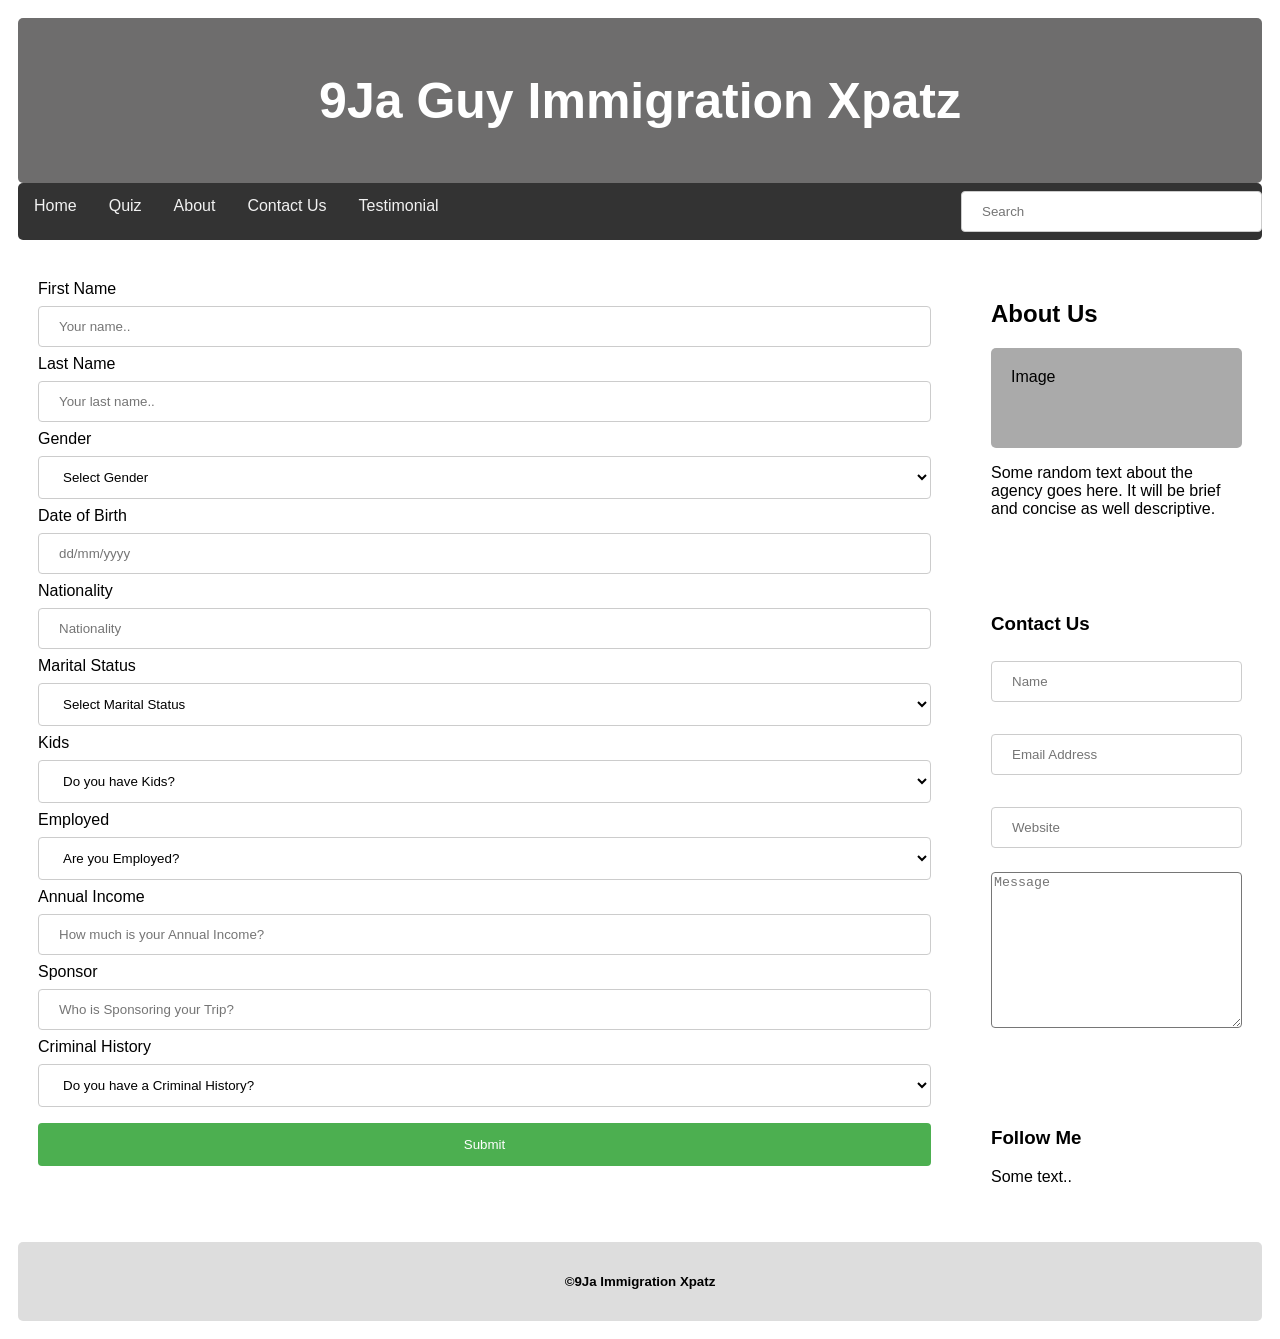
<file: index.html>
<!DOCTYPE html>
<html>
  <head>
    <title>Immigration Site</title>
    <link rel="stylesheet" href="style.css" />

    <style>
      #Div2 {
        display: none;
      }
    </style>
  </head>
  <body>
    <div class="header">
      <h1>9Ja Guy Immigration Xpatz</h1>
    </div>

    <div class="topnav">
      <a href="#">Home</a>
      <a href="#">Quiz</a>
      <a href="#">About</a>
      <a href="#">Contact Us</a>
      <a href="#">Testimonial</a>
      <span style="float: right"
        ><input
          class="search"
          type="text"
          style="margin-right: 90px"
          placeholder="Search"
      /></span>
    </div>

    <div class="row">
      <div class="leftcolumn">
        <div class="card" id="Div1">
          <div>
            <form
              name="myForm"
              action="summary.html"
              onsubmit="return validateForm()"
            >
              <label for="fname">First Name</label>
              <input
                type="text"
                id="fname"
                name="firstname"
                placeholder="Your name.."
              />

              <label for="lname">Last Name</label>
              <input
                type="text"
                id="lname"
                name="lastname"
                placeholder="Your last name.."
              />

              <label for="gender">Gender</label>
              <select id="gender" name="gender">
                <option value="" disabled selected>Select Gender</option>
                <option value="Male">Male</option>
                <option value="Female">Female</option>
                <option value="Transgender">Transgender</option>
                <option value="Gender Neutral">Gender Neutral</option>
                <option value="Non-Binary">Non-Binary</option>
                <option value="Agender">Agender</option>
                <option value="Female">Pangender</option>
                <option value="Genderqueer">Genderqueer</option>
                <option value="Others">Others</option>
              </select>

              <label for="dob">Date of Birth</label>
              <input type="text" id="dob" name="dob" placeholder="dd/mm/yyyy" />

              <label for="nationality">Nationality</label>
              <input
                type="text"
                id="nationality"
                name="nationality"
                placeholder="Nationality"
              />

              <label for="marital">Marital Status</label>
              <select id="marital" name="marital">
                <option value="" disabled selected>
                  Select Marital Status
                </option>
                <option value="Married">Married</option>
                <option value="Single">Single</option>
                <option value="Widowed">Widowed</option>
                <option value="Divorced">Divorced</option>
                <option value="Separated">Separated</option>
              </select>

              <label for="kids">Kids</label>
              <select id="kids" name="kids">
                <option value="" disabled selected>Do you have Kids?</option>
                <option value="No">No</option>
                <option value="Yes">Yes</option>
              </select>

              <label for="employed">Employed</label>
              <select id="employed" name="employed">
                <option value="" disabled selected>Are you Employed?</option>
                <option value="No">No</option>
                <option value="Yes">Yes</option>
              </select>

              <label for="income">Annual Income</label>
              <input
                type="text"
                id="income"
                name="income"
                placeholder="How much is your Annual Income?"
              />

              <label for="sponsor">Sponsor</label>
              <input
                type="text"
                id="sponsor"
                name="sponsor"
                placeholder="Who is Sponsoring your Trip?"
              />

              <label for="criminal">Criminal History</label>
              <select id="criminal" name="criminal">
                <option value="" disabled selected>
                  Do you have a Criminal History?
                </option>
                <option value="No">No</option>
                <option value="Yes">Yes</option>
              </select>

              <input type="submit" value="Submit" onclick="switchVisible();" />
            </form>
          </div>
        </div>
      </div>
      <div class="rightcolumn">
        <div class="card">
          <h2>About Us</h2>
          <div class="fakeimg" style="height: 100px">Image</div>
          <p>
            Some random text about the agency goes here. It will be brief and
            concise as well descriptive.
          </p>
        </div>
        <div class="card">
          <h3>Contact Us</h3>
          <p><input type="text" class="form-control" placeholder="Name" /></p>
          <p>
            <input
              type="text"
              class="form-control"
              placeholder="Email Address"
            />
          </p>
          <p>
            <input type="text" class="form-control" placeholder="Website" />
          </p>
          <p>
            <textarea
              name=""
              id=""
              cols="30"
              rows="10"
              placeholder="Message"
            ></textarea>
          </p>
        </div>
        <div class="card">
          <h3>Follow Me</h3>
          <p>Some text..</p>
        </div>
      </div>
    </div>

    <div class="footer">
      <h5>&copy;9Ja Immigration Xpatz</h5>
    </div>

    <script src="validate.js"></script>
  </body>
</html>
</file>
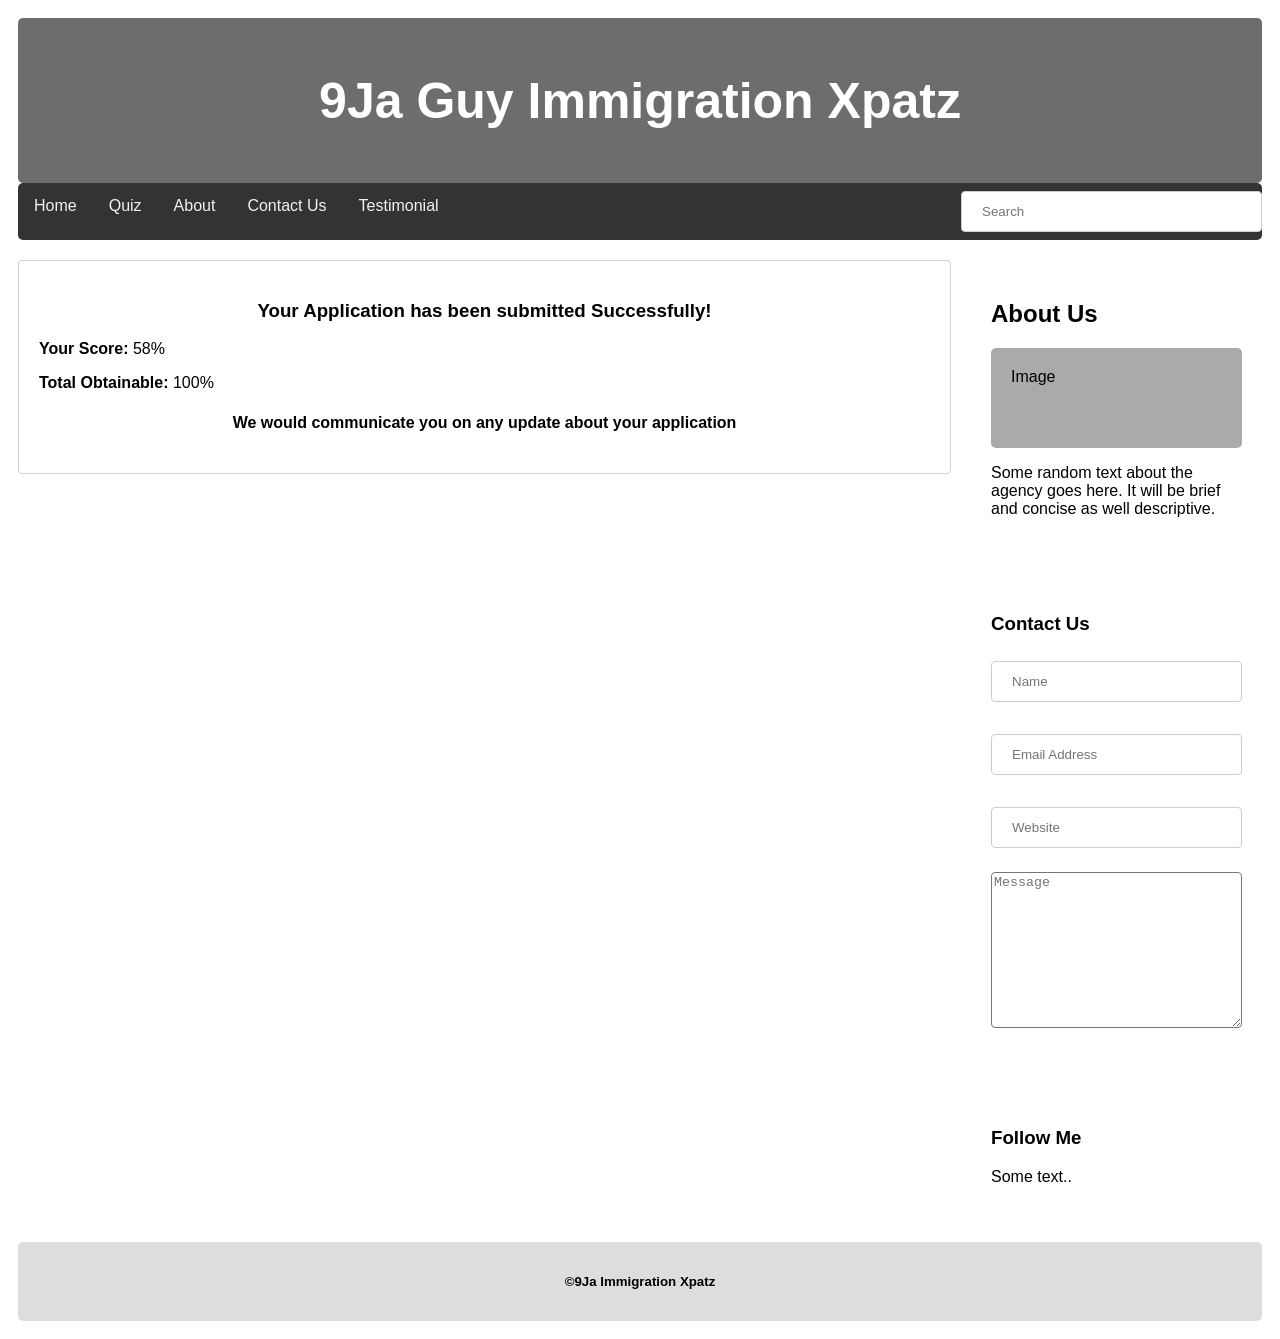
<file: summary.html>
<!DOCTYPE html>
<html>
  <head>
    <title>Immigration Site</title>
    <link rel="stylesheet" href="style.css" />
  </head>
  <body>
    <div class="header">
      <h1>9Ja Guy Immigration Xpatz</h1>
    </div>

    <div class="topnav">
      <a href="#">Home</a>
      <a href="#">Quiz</a>
      <a href="#">About</a>
      <a href="#">Contact Us</a>
      <a href="#">Testimonial</a>
      <span style="float: right"
        ><input
          class="search"
          type="text"
          style="margin-right: 90px"
          placeholder="Search"
      /></span>
    </div>

    <div class="row">
      <div class="leftcolumn">
        <div
          class="card"
          style="padding: 20px; border: 1px solid #d3d0d0; border-radius: 4px"
        >
          <h3 style="text-align: center">
            Your Application has been submitted Successfully!
          </h3>
          <p>
            <b>Your Score: </b>
            <script>
              const RANDOMSCORE = Math.floor(Math.random() * 10) + 50 + "%";
              document.write(RANDOMSCORE);
            </script>
          </p>
          <p><b>Total Obtainable: </b>100%</p>
          <h4 style="text-align: center">
            We would communicate you on any update about your application
          </h4>
        </div>
      </div>
      <div class="rightcolumn">
        <div class="card">
          <h2>About Us</h2>
          <div class="fakeimg" style="height: 100px">Image</div>
          <p>
            Some random text about the agency goes here. It will be brief and
            concise as well descriptive.
          </p>
        </div>
        <div class="card">
          <h3>Contact Us</h3>
          <p><input type="text" class="form-control" placeholder="Name" /></p>
          <p>
            <input
              type="text"
              class="form-control"
              placeholder="Email Address"
            />
          </p>
          <p>
            <input type="text" class="form-control" placeholder="Website" />
          </p>
          <p>
            <textarea
              name=""
              id=""
              cols="30"
              rows="10"
              placeholder="Message"
            ></textarea>
          </p>
        </div>
        <div class="card">
          <h3>Follow Me</h3>
          <p>Some text..</p>
        </div>
      </div>
    </div>

    <div class="footer">
      <h5>&copy;9Ja Immigration Xpatz</h5>
    </div>
  </body>
</html>
</file>
<file: style.css>
* {
  box-sizing: border-box;
}

body {
  font-family: Arial;
  padding: 10px;
}

/* Header/Blog Title */
.header {
  padding: 20px;
  text-align: center;
  background: rgb(110, 109, 109);
  color: white;
}

.header h1 {
  font-size: 50px;
}

/* Style the top navigation bar */
.topnav {
  overflow: hidden;
  background-color: #333;
}

/* Style the topnav links */
.topnav a {
  float: left;
  display: block;
  color: #f2f2f2;
  text-align: center;
  padding: 14px 16px;
  text-decoration: none;
}

/* Change color on hover */
.topnav a:hover {
  background-color: #ddd;
  color: black;
}

/* Create two unequal columns that floats next to each other */
/* Left column */
.leftcolumn {
  float: left;
  width: 75%;
}

/* Right column */
.rightcolumn {
  float: left;
  width: 25%;
  padding-left: 20px;
}

/* Fake image */
.fakeimg {
  background-color: #aaa;
  width: 100%;
  padding: 20px;
}

/* Add a card effect for articles */
.card {
  background-color: white;
  padding: 20px;
  margin-top: 20px;
}

/* Clear floats after the columns */
.row:after {
  content: "";
  display: table;
  clear: both;
}

/* Footer */
.footer {
  padding: 10px;
  text-align: center;
  background: #ddd;
  margin-top: 20px;
}

input[type="text"],
select {
  width: 100%;
  padding: 12px 20px;
  margin: 8px 0;
  display: inline-block;
  border: 1px solid #ccc;
  background-color: #fff;
  border-radius: 4px;
  box-sizing: border-box;
}

input[type="submit"] {
  width: 100%;
  background-color: #4caf50;
  color: white;
  padding: 14px 20px;
  margin: 8px 0;
  border: none;
  border-radius: 4px;
  cursor: pointer;
}

textarea {
  width: 100%;
  border-radius: 4px;
}

input[type="submit"]:hover {
  background-color: #45a049;
}

div {
  border-radius: 5px;
}

/* Responsive layout - when the screen is less than 800px wide, make the two columns stack on top of each other instead of next to each other */
@media screen and (max-width: 800px) {
  .leftcolumn,
  .rightcolumn {
    width: 100%;
    padding: 0;
  }
}

/* Responsive layout - when the screen is less than 400px wide, make the navigation links stack on top of each other instead of next to each other */
@media screen and (max-width: 400px) {
  .topnav a {
    float: none;
    width: 100%;
  }
}
</file>
